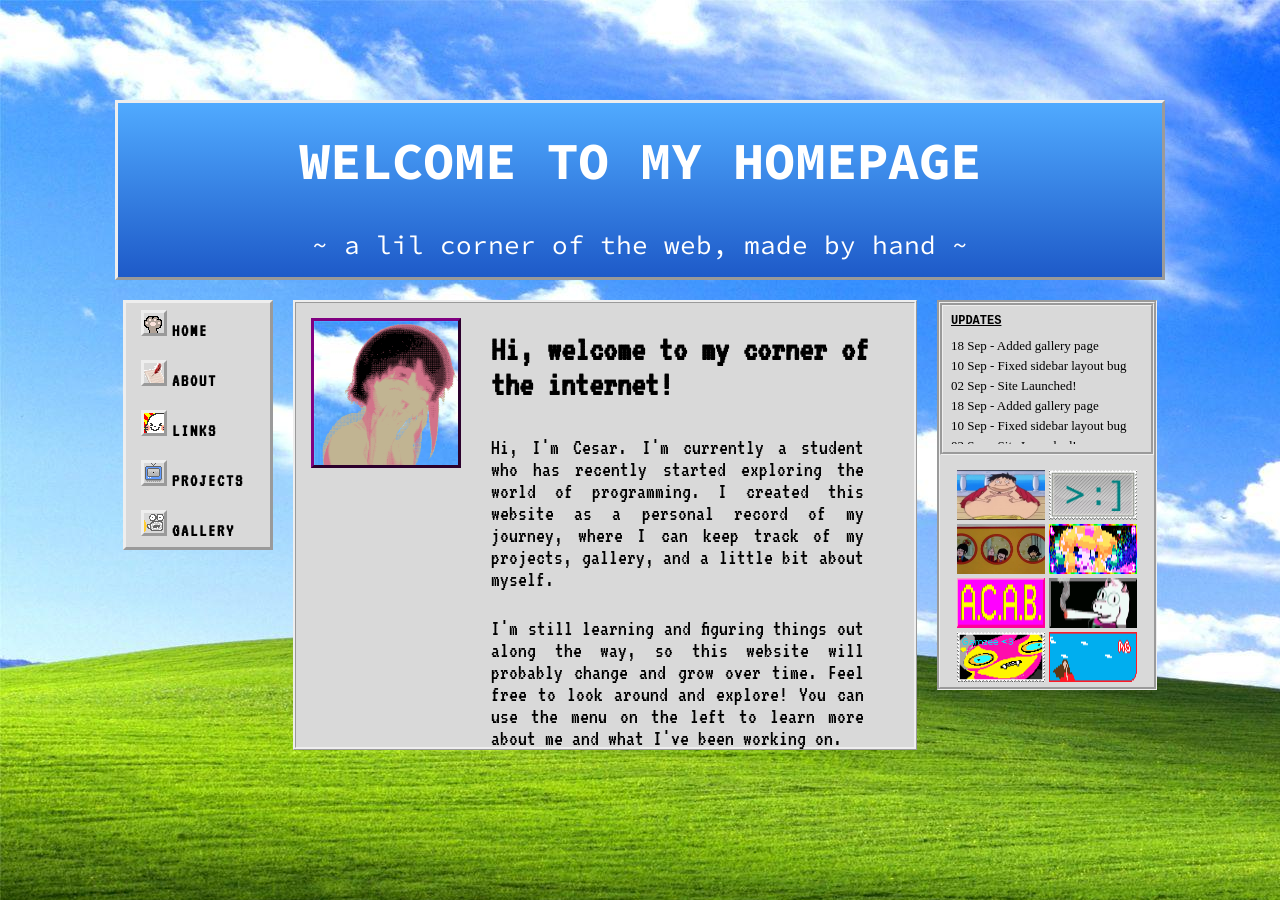
<file: index.html>
<!DOCTYPE html>
<html lang="en">
  <head>
    <meta charset="UTF-8">
    <meta name="viewport" content="width-device-width, initial-scale=1.0">
    <title>My Homepage</title>
    <meta name="Personal Website" content="Main Home">
    <link rel="preconnect" href="https://fonts.googleapis.com">
    <link rel="preconnect" href="https://fonts.gstatic.com" crossorigin>
    <link href="https://fonts.googleapis.com/css2?family=Source+Code+Pro:ital,wght@0,200..900;1,200..900&display=swap" rel="stylesheet">
    <link rel="preconnect" href="https://fonts.googleapis.com">
    <link rel="preconnect" href="https://fonts.gstatic.com" crossorigin>
    <link href="https://fonts.googleapis.com/css2?family=Source+Code+Pro:ital,wght@0,200..900;1,200..900&family=VT323&display=swap" rel="stylesheet">
    <link rel="stylesheet" href="index.css">
    <link rel="icon" href="images/avatar.gif">
  </head>
  <body>
    <div class="container">
      <header class="headerr">
        <div class="header-text">
          <h1>WELCOME TO MY HOMEPAGE</h1>
          <p>~ a lil corner of the web, made by hand ~</p>
        </div>
      </header>
      <main>
        <nav class="navbar">
          <a href="#home"><img src="images/iconpaw.gif" class="icon-nav">HOME</a>
          <a href="about.html"><img src="images/iconnotes.gif" class="icon-nav">ABOUT</a>
          <a href="link.html"><img src="images/icon1.gif" class="icon-nav">LINKS</a>
          <a href="#projects"><img src="images/icontv.gif" class="icon-nav">PROJECTS</a>
          <a href="gallery.html"><img src="images/iconcam.gif" class="icon-nav">GALLERY</a>
        </nav>
        <section class="section2">
          <div class="avatar-container">
            <img src="images/avatar.gif" class="avatar">
          </div>
          <div class="personal">
            <h1>Hi, welcome to my corner of the internet!</h1>
            <p>Hi, I'm Cesar. I'm currently a student who has recently started exploring the world of programming. I created this website as a personal record of my journey, where I can keep track of my projects, gallery, and a little bit about myself. </p>
            <p>I'm still learning and figuring things out along the way, so this website will probably change and grow over time. Feel free to look around and explore! You can use the menu on the left to learn more about me and what I've been working on.</p>
          </div>
        </section>
        <section class="section3">
          <div class="update-box">
            <h3>UPDATES</h3>
            <div class="update-data">
              <p>18 Sep - Added gallery page</p>
              <p>10 Sep - Fixed sidebar layout bug</p>
              <p>02 Sep - Site Launched!</p>
              <p>18 Sep - Added gallery page</p>
              <p>10 Sep - Fixed sidebar layout bug</p>
              <p>02 Sep - Site Launched!</p>
              <p>18 Sep - Added gallery page</p>
              <p>10 Sep - Fixed sidebar layout bug</p>
              <p>02 Sep - Site Launched!</p>
            </div>
          </div>
          <div class="blinkie-grid">
            <img src="images/luffy.webp" alt="">
            <img src="images/stampemot.gif" alt="">
            <img src="images/beatles.webp" alt="">
            <img src="images/reshirii.gif" alt="">
            <img src="images/acab.gif" alt="">
            <img src="images/ralseismokingadart.gif" alt="">
            <img src="images/stampcat.gif" alt="">
            <img src="images/milkyglitter.gif" alt="">
          </div>
        </section>
      </main>
    </div>
  </body>
</html>
</file>
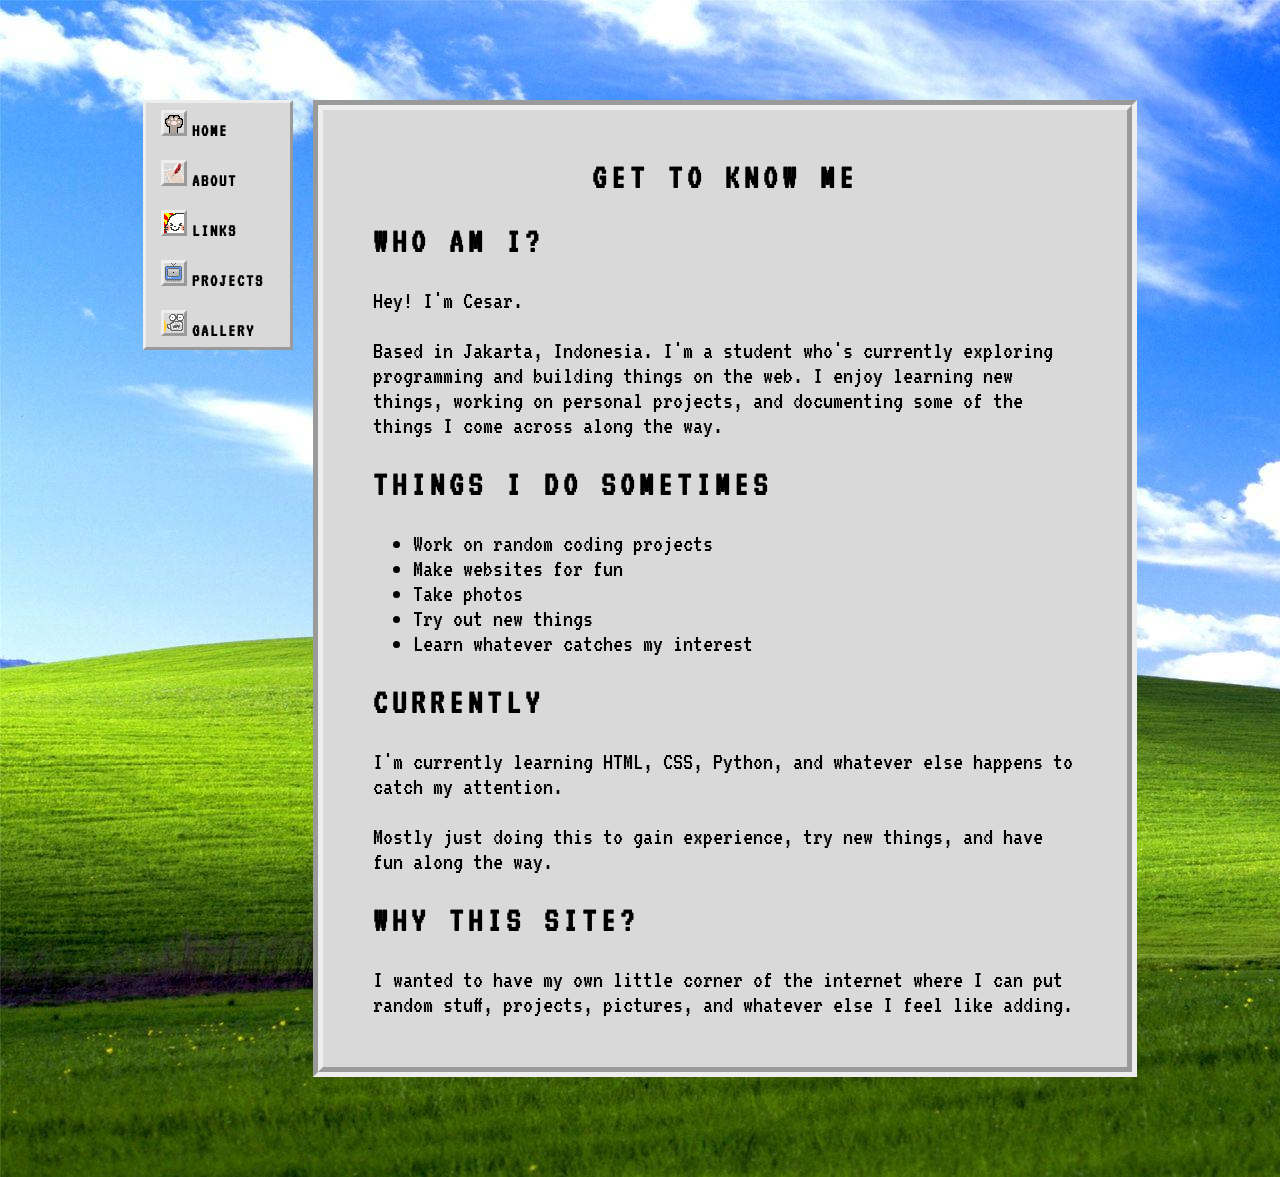
<file: about.html>
<!DOCTYPE html>
<html lang="en">
  <head>
    <meta charset="UTF-8">
    <meta name="viewport" content="width-device-width, initial-scale=1.0">
    <title>About</title>
    <meta name="Personal Website" content="About Me">
    <link rel="preconnect" href="https://fonts.googleapis.com">
    <link rel="preconnect" href="https://fonts.gstatic.com" crossorigin>
    <link href="https://fonts.googleapis.com/css2?family=Source+Code+Pro:ital,wght@0,200..900;1,200..900&display=swap" rel="stylesheet">
    <link rel="preconnect" href="https://fonts.googleapis.com">
    <link rel="preconnect" href="https://fonts.gstatic.com" crossorigin>
    <link href="https://fonts.googleapis.com/css2?family=Source+Code+Pro:ital,wght@0,200..900;1,200..900&family=VT323&display=swap" rel="stylesheet">
    <link rel="stylesheet" href="about.css">
    <link rel="icon" href="images/avatar.gif">
  </head>
  <body>
    <div class="container">
      <main>
        <nav class="navbar">
          <a href="index.html"><img src="images/iconpaw.gif" class="icon-nav">HOME</a>
          <a href="about.html"><img src="images/iconnotes.gif" class="icon-nav">ABOUT</a>
          <a href="link.html"><img src="images/icon1.gif" class="icon-nav">LINKS</a>
          <a href="#projects"><img src="images/icontv.gif" class="icon-nav">PROJECTS</a>
          <a href="gallery.html"><img src="images/iconcam.gif" class="icon-nav">GALLERY</a>
        </nav>
        <section class="about">
          <div class="description">
            <h1 class="parent-text">GET TO KNOW ME</h1>
            <div class="about-box">
              <h2 class="parent-text">WHO AM I?</h2>
              <p>
                Hey! I'm Cesar.
              </p>
              <p>
                Based in Jakarta, Indonesia. I'm a student who's currently exploring programming and building things on the web. I enjoy learning new things, working on personal projects, and documenting some of the things I come across along the way.
              </p>
            </div>

            <div class="about-box">
              <h2 class="parent-text">THINGS I DO SOMETIMES</h2>
              <ul>
                <li>Work on random coding projects</li>
                <li>Make websites for fun</li>
                <li>Take photos</li>
                <li>Try out new things</li>
                <li>Learn whatever catches my interest</li>
              </ul>
            </div>

            <div class="about-box">
              <h2 class="parent-text">CURRENTLY</h2>
              <p>
                I'm currently learning HTML, CSS, Python, and
                whatever else happens to catch my attention.
              </p>
              <p>
                Mostly just doing this to gain experience,
                try new things, and have fun along the way.
              </p>
            </div>

            <div class="about-box">
              <h2 class="parent-text">WHY THIS SITE?</h2>
              <p>
                I wanted to have my own little corner of the internet
                where I can put random stuff, projects, pictures,
                and whatever else I feel like adding.
              </p>
            </div>
          </div>
        </section>
      </main>
    </div>
  </body>
</html>
</file>
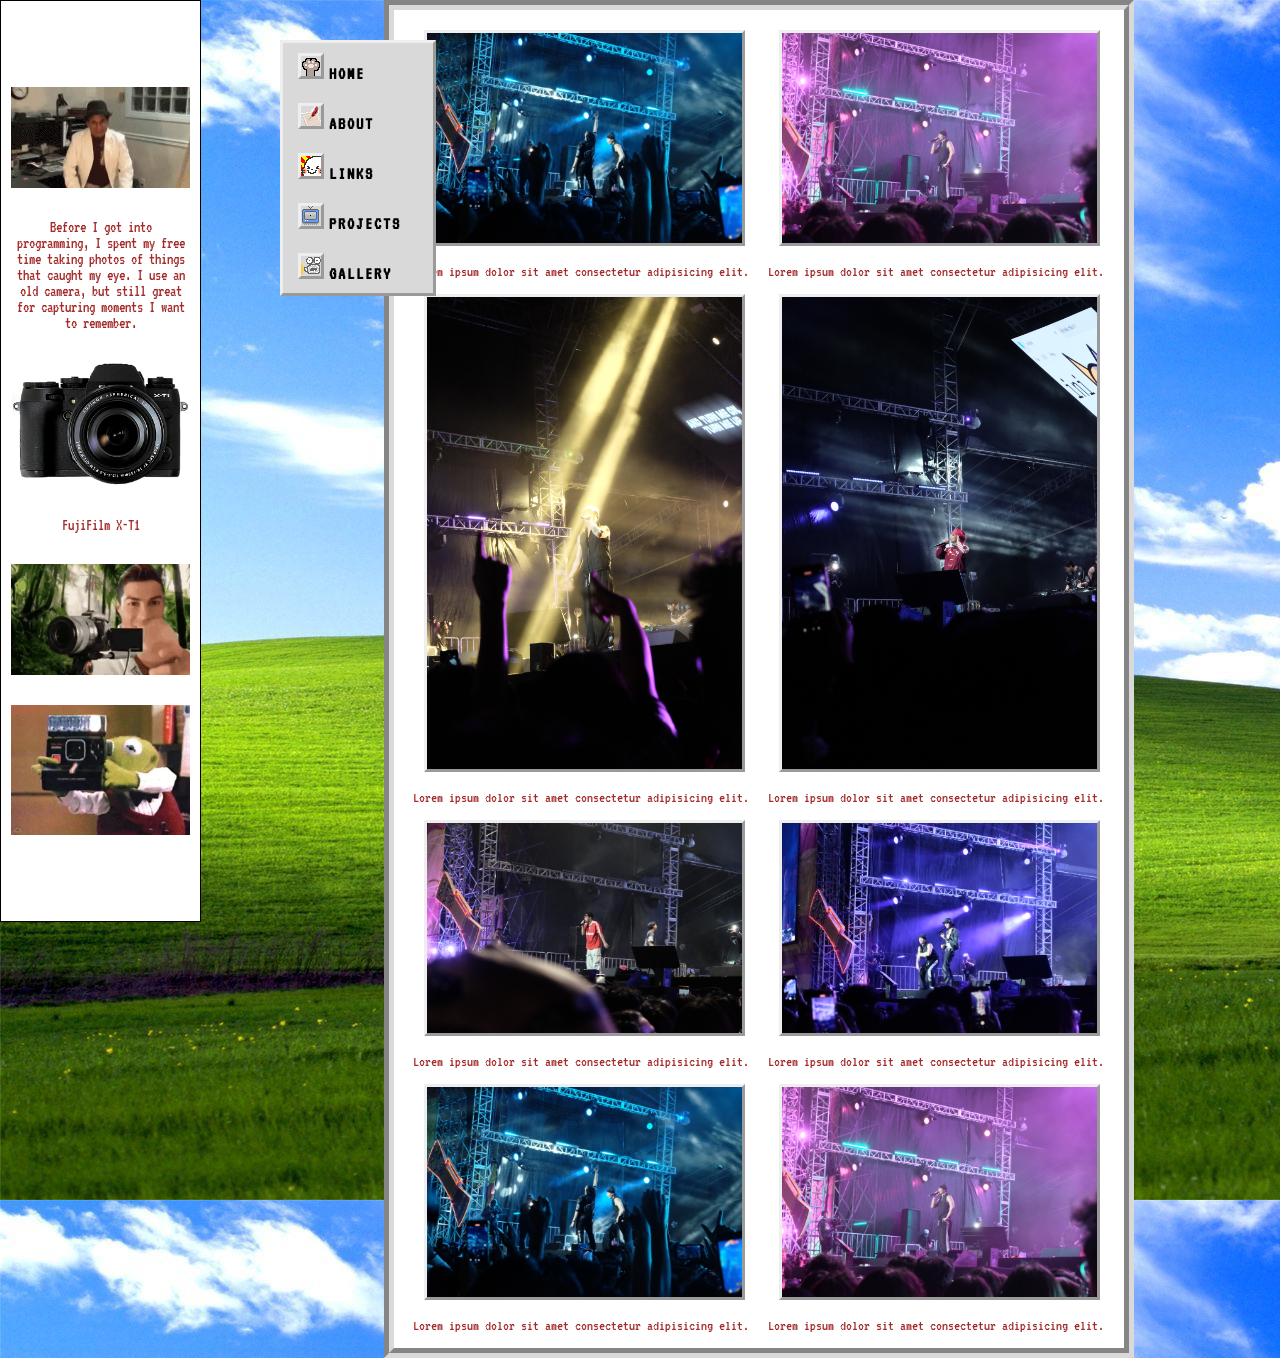
<file: gallery.html>
<!DOCTYPE html>
<html lang="en">
  <head>
    <meta charset="UTF-8">
    <meta name="viewport" content="width=device-width, initial-scale=1.0">
    <title>My Gallery</title>
    <meta name="Personal Website" content="My Gallery">
    <link rel="preconnect" href="https://fonts.googleapis.com">
    <link rel="preconnect" href="https://fonts.gstatic.com" crossorigin>
    <link href="https://fonts.googleapis.com/css2?family=Source+Code+Pro:ital,wght@0,200..900;1,200..900&display=swap" rel="stylesheet">
    <link rel="preconnect" href="https://fonts.googleapis.com">
    <link rel="preconnect" href="https://fonts.gstatic.com" crossorigin>
    <link href="https://fonts.googleapis.com/css2?family=Source+Code+Pro:ital,wght@0,200..900;1,200..900&family=VT323&display=swap" rel="stylesheet">
    <link rel="stylesheet" href="gallery.css">
    <link rel="icon" href="images/avatar.gif">
  </head>
  <body>
    <div class="sidebar">
      <img src="images/welcome.webp">
      <p>Before I got into programming, I spent my free time taking photos of things that caught my eye. I use an old camera, but still great for capturing moments I want to remember.</p>
      <img src="images/fujifilm xt1.png" class="camera-photo">
      <p>FujiFilm X-T1</p>
      <img src="images/ronaldo.webp">
      <img src="images/camera-sidebar.webp">
    </div>

    <nav class="navbar">
      <a href="index.html"><img src="images/iconpaw.gif" class="icon-nav">HOME</a>
      <a href="about.html"><img src="images/iconnotes.gif" class="icon-nav">ABOUT</a>
      <a href="link.html"><img src="images/icon1.gif" class="icon-nav">LINKS</a>
      <a href="#projects"><img src="images/icontv.gif" class="icon-nav">PROJECTS</a>
      <a href="#gallery"><img src="images/iconcam.gif" class="icon-nav">GALLERY</a>
    </nav>

    <div class="container">
      <div class="photo-box">
        <div class="photo">
          <img src="Gallery Album/landscape1.jpg" loading="lazy" alt="">
        </div>
        <div class="photo">
          <img src="Gallery Album/landscape2.jpg" loading="lazy" alt="">
        </div>
        <div class="desc">Lorem ipsum dolor sit amet consectetur adipisicing elit.</div>
        <div class="desc">Lorem ipsum dolor sit amet consectetur adipisicing elit.</div>
        <div class="photo">
          <img src="Gallery Album/portrait1.jpg" loading="lazy" alt="">
        </div>
        <div class="photo">
          <img src="Gallery Album/portrait2.jpg" loading="lazy" alt="">
        </div>
        <div class="desc">Lorem ipsum dolor sit amet consectetur adipisicing elit.</div>
        <div class="desc">Lorem ipsum dolor sit amet consectetur adipisicing elit.</div>
        <div class="photo">
          <img src="Gallery Album/landscape3.jpg" loading="lazy" alt="">
        </div>
        <div class="photo">
          <img src="Gallery Album/landscape4.jpg" loading="lazy" alt="">
        </div>
        <div class="desc">Lorem ipsum dolor sit amet consectetur adipisicing elit.</div>
        <div class="desc">Lorem ipsum dolor sit amet consectetur adipisicing elit.</div>
        <div class="photo">
          <img src="Gallery Album/landscape1.jpg" loading="lazy" alt="">
        </div>
        <div class="photo">
          <img src="Gallery Album/landscape2.jpg" loading="lazy" alt="">
        </div>
        <div class="desc">Lorem ipsum dolor sit amet consectetur adipisicing elit.</div>
        <div class="desc">Lorem ipsum dolor sit amet consectetur adipisicing elit.</div>
      </div>
    </div>
  </body>
</html>
</file>
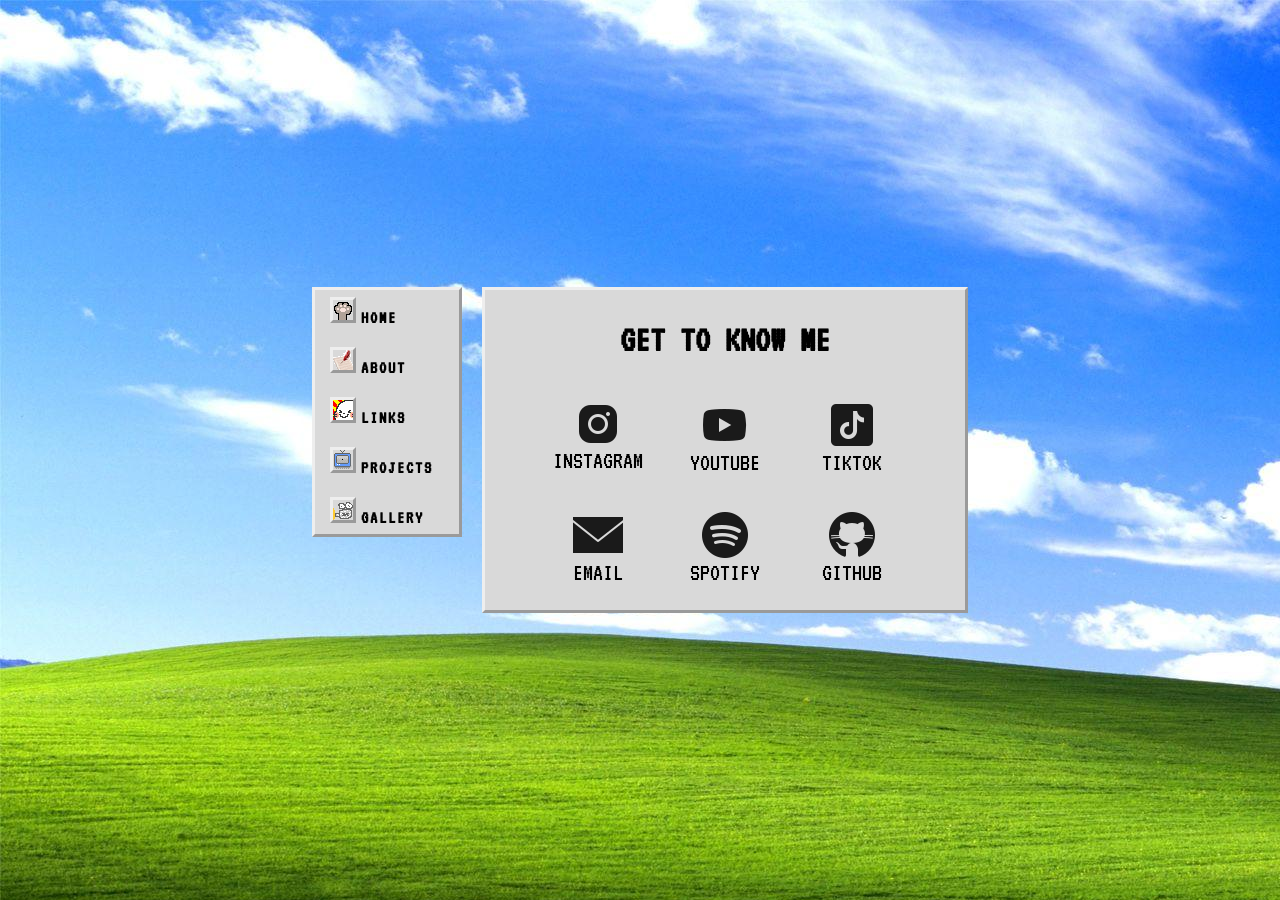
<file: link.html>
<!DOCTYPE html>
<html lang="en">
  <head>
    <meta charset="UTF-8">
    <meta name="viewport" content="width-device-width, initial-scale=1.0">
    <title>Links</title>
    <meta name="Personal Website" content="Links">
    <link rel="preconnect" href="https://fonts.googleapis.com">
    <link rel="preconnect" href="https://fonts.gstatic.com" crossorigin>
    <link href="https://fonts.googleapis.com/css2?family=Source+Code+Pro:ital,wght@0,200..900;1,200..900&display=swap" rel="stylesheet">
    <link rel="preconnect" href="https://fonts.googleapis.com">
    <link rel="preconnect" href="https://fonts.gstatic.com" crossorigin>
    <link href="https://fonts.googleapis.com/css2?family=Source+Code+Pro:ital,wght@0,200..900;1,200..900&family=VT323&display=swap" rel="stylesheet">
    <link rel="stylesheet" href="link.css">
    <link rel="icon" href="images/avatar.gif">
  </head>
  <body>
    <div class="container">
      <main>
        <nav class="navbar">
          <a href="index.html"><img src="images/iconpaw.gif" class="icon-nav">HOME</a>
          <a href="about.html"><img src="images/iconnotes.gif" class="icon-nav">ABOUT</a>
          <a href="#links"><img src="images/icon1.gif" class="icon-nav">LINKS</a>
          <a href="#projects"><img src="images/icontv.gif" class="icon-nav">PROJECTS</a>
          <a href="gallery.html"><img src="images/iconcam.gif" class="icon-nav">GALLERY</a>
        </nav>
        <section class="link-container">
          <div class="title">
            <h1>GET TO KNOW ME</h1>
          </div>
          <div class="link-social">
            <a href="https://www.instagram.com/306loveme/" target="_blank"><img src="icons/icons8-instagram-48.png">INSTAGRAM</a>
            <a href="#Youtube"><img src="icons/icons8-youtube-50.png">YOUTUBE</a>
            <a href="#TikTok"><img src="icons/icons8-tiktok-50.png">TIKTOK</a>
            <a href="mailto:caesario306@gmail.com" target="_blank"><img src="icons/icons8-email-50.png">EMAIL</a>
            <a href="https://open.spotify.com/user/3177m3td7gtdjtzzkha2judifaom?si=1f7595a90ad6444c" target="_blank"><img src="icons/icons8-spotify-50.png">SPOTIFY</a>
            <a href="https://github.com/Sar306" target="_blank"><img src="icons/icons8-github-50.png">GITHUB</a>
          </div>
        </section>
      </main>
    </div>
  </body>
</html>
</file>
<file: index.css>
* {
  box-sizing: border-box;
}

body {
  margin: 0;
  padding: 0;
  display: flex;
  justify-content: center;
  align-items: center;
  background-image: url(images/90278.jpg);
}

.container {
  margin-top: 100px;
  margin-bottom: 100px;
  width: 1050px;
}

.headerr {
  background: linear-gradient(to bottom, rgb(80, 170, 255), rgb(30, 90, 200));
  display: flex;
  align-items: center;
  justify-content: center;
  height: 180px;
  margin-bottom: 20px;
  font-family: "Source Code Pro";
  font-size: 26px;
  border: 3px outset;
}

.header-text {
  align-items: center;
  justify-content: center;
  text-align: center;
  color: white;
}

main {
  display: flex;
  justify-content: center;
  flex-wrap: wrap;
  gap: 20px;
}

.navbar {
  font-family: vt323;
  letter-spacing: 2px;
  background-color: rgb(217 217 217);
  width: 150px;
  height: 250px;
  display: flex;
  flex-direction: column;
  text-align: center;
  justify-content: center;
  gap: 20px;
  font-size: 18px;
  border: 3px outset;
}

.navbar a {
  color: black;
  font-weight: bold;
  text-decoration: none;
  text-align: justify;
  margin-left: 15px;
}

.icon-nav {
  margin-right: 5px;
  border: 3px outset;
}

.navbar a:hover {
  text-decoration: underline;
}

.avatar-container {
  display: flex;
  flex-direction: column;
  margin: 15px;
  height: 150px;
  width: 150px;
}

.avatar {
  object-fit: cover;
  height: 150px;
  width: 150px;
  background-image: url(images/90278.jpg);
  border: 3px outset purple;
}

.personal {
  display: flex;
  flex-direction: column;
  margin-left: 15px;
}

.personal h1 {
  font-family: vt323;
  font-size: 35px;
  margin-right: 15px;
}

.personal p {
  font-family: vt323;
  margin-right: 50px;
  margin-top: 5px;
  text-align: justify;
  font-size: 22px;
}
.section2 {
  display: flex;
  height: 450px;
  width: 624px;
  flex-direction: row;
  background-color: rgb(217 217 217);
  border: 3px ridge;
}

.section3 {
  width: 220px;
  height: 390px;
  flex-direction: column;
  background-color: rgb(217 217 217);
  border: 3px groove;
}

.update-box {
  background-color: rgb(217 217 217);
  padding: 8px;
  border: 3px groove;
  font-family: Georgia, 'Times New Roman', Times, serif;
  font-size: 13px;
}

.update-box h3 {
  font-family: "Courier New", monospace;
  font-size: 12px;
  margin: 0 0 6px;
  text-decoration: underline;
}

.update-data {
  max-height: 110px;
  overflow-y: auto;
  padding-right: 4px;
}

.update-data p {
  margin: 4px 0;
}

.blinkie-grid {
  margin-top: 15px;
  display: grid;
  grid-template-columns: repeat(2, 88px);
  gap: 4px;
  justify-content: center;
}

.blinkie-grid img {
  width: 88px;
  height: 50px;
  display: block;
}

@media (max-width: 900px) {
  * {
    box-sizing: border-box;
  }

  body {
    margin: 0;
    padding: 0;
    background-image: url(images/90278.jpg);
  }

  .container {
    margin: 100px auto;
    width: 100%;
    max-width: 1050px;
    padding: 0 12px;
  }

  .container {
    margin-top: 20px;
    margin-bottom: 20px;
  }

  .headerr {
    height: auto;
    min-height: 120px;
    padding: 16px;
    font-size: 18px;
  }

  main {
    flex-direction: column;
    align-items: stretch;
  }

  .navbar {
    width: 100%;
    height: auto;
    flex-direction: row;
    flex-wrap: wrap;
    justify-content: center;
    gap: 12px 20px;
    padding: 12px;
  }

  .navbar a {
    margin-left: 0;
  }

  .section2 {
    width: 100%;
    height: auto;
    flex-direction: column;
    align-items: center;
    padding-bottom: 16px;
  }

  .personal {
    margin: 0 15px;
  }

  .personal h1 {
    font-size: 28px;
    margin-right: 0;
    text-align: center;
  }

  .personal p {
    margin-right: 0;
    font-size: 20px;
  }

  .section3 {
    width: 100%;
    height: auto;
  }
}
</file>
<file: about.css>
* {
  box-sizing: border-box;
}

body {
  margin: 0;
  padding: 0;
  background-image: url(images/90278.jpg);
}

.container {
  margin: 100px auto;
  width: 100%;
  max-width: 1050px;
  padding: 0 12px;
}

main {
  display: flex;
  justify-content: center;
  align-items: flex-start;
  flex-wrap: wrap;
  gap: 20px;
}

.navbar {
  font-family: vt323;
  letter-spacing: 2px;
  background-color: rgb(217 217 217);
  width: 150px;
  height: 250px;
  display: flex;
  flex-direction: column;
  text-align: center;
  justify-content: center;
  position: sticky;
  top: 20px;
  gap: 20px;
  font-size: 18px;
  border: 3px outset;
}

.navbar a {
  color: black;
  font-weight: bold;
  text-decoration: none;
  text-align: justify;
  margin-left: 15px;
}

.icon-nav {
  margin-right: 5px;
  border: 3px outset;
}

.navbar a:hover {
  text-decoration: underline;
}

.about {
  font-family: vt323;
  flex: 1;
  min-width: 0;
  max-width: 824px;
  background-color: rgb(217 217 217);
  border: 10px groove;
}

h1 {
  text-align: center;
}

.parent-text {
  letter-spacing: 5px;
  font-size: 35px;
}

.description {
  margin: 50px;
}

.description p {
  font-size: 25px;
}

.description li {
  font-size: 25px;
}

@media (max-width: 900px) {
  .container {
    margin: 20px auto;
  }

  main {
    flex-direction: column;
    align-items: stretch;
  }

  .navbar {
    position: static;
    width: 100%;
    height: auto;
    flex-direction: row;
    flex-wrap: wrap;
    justify-content: center;
    gap: 10px 20px;
    padding: 12px;
  }

  .navbar a {
    margin-left: 0;
  }

  .about {
    max-width: 100%;
    border-width: 6px;
  }

  .parent-text {
    letter-spacing: 2px;
    font-size: 26px;
  }

  .description {
    margin: 20px;
  }

  .description p,
  .description li {
    font-size: 20px;
    overflow-wrap: anywhere;
  }
}
</file>
<file: gallery.css>
body {
  margin: 0;
  padding: 0;
  background-image: url(images/90278.jpg);
  font-family: vt323;
}

.sidebar {
  width: 14%;
  height: 100%;
  position: fixed;
  background-color: white;
  margin: 0;
  padding: 10px;;
  color: brown;
  border: 1px solid black;
  display: flex;
  flex-direction: column;
  justify-content: center;
  z-index: 100;
}

.sidebar p {
  text-align: center;
}

.sidebar img {
  margin-bottom: 15px;
  margin-top: 15px;
}

.camera-photo {
  width: 100%;
}

.navbar {
  font-family: vt323;
  letter-spacing: 2px;
  background-color: rgb(217 217 217);
  width: 150px;
  height: 250px;
  display: flex;
  flex-direction: column;
  text-align: center;
  justify-content: center;
  gap: 20px;
  font-size: 18px;
  border: 3px outset;
  position: fixed ;
  left: 280px;
  top: 40px;
}

.navbar a {
  color: black;
  font-weight: bold;
  text-decoration: none;
  text-align: justify;
  margin-left: 15px;
}

.icon-nav {
  margin-right: 5px;
  border: 3px outset;
}

.navbar a:hover {
  text-decoration: underline;
}

.container {
  margin-left: 30%;
  margin-right: 13%;
  width: 57%;
  background-color: white;
  border: 10px groove rgb(217 217 217);

}

.photo-box {
  display: grid;
  grid-template-columns: repeat(2, 1fr);
  padding: 10px;
}

.photo {
  padding: 10px 20px;
  text-align: center;
}

.photo img {
  width: 100%;
  border: 3px outset;
}

.desc {
  padding: 5px;
  font-size: 15px;
  color: brown;
  text-align: center;
}
</file>
<file: link.css>
* {
  box-sizing: border-box;
}

body {
  margin: 0;
  padding: 20px 12px;
  display: flex;
  min-height: 100vh;
  min-height: 100dvh;
  justify-content: center;
  align-items: center;
  background-image: url(images/90278.jpg);
}

.container {
  width: 100%;
  max-width: 1050px;
}

main {
  display: flex;
  justify-content: center;
  flex-wrap: wrap;
  gap: 20px;
}

.navbar {
  font-family: vt323;
  letter-spacing: 2px;
  background-color: rgb(217 217 217);
  width: 150px;
  height: 250px;
  display: flex;
  flex-direction: column;
  text-align: center;
  justify-content: center;
  gap: 20px;
  font-size: 18px;
  border: 3px outset;
}

.navbar a {
  color: black;
  font-weight: bold;
  text-decoration: none;
  text-align: justify;
  margin-left: 15px;
}

.icon-nav {
  margin-right: 5px;
  border: 3px outset;
}

.navbar a:hover {
  text-decoration: underline;
}

.link-container {
  flex: 0.55;
  min-width: 0;
  background-color: rgb(217 217 217);
  border: 3px outset;
  font-size: 25px;
  font-family: vt323, monospace;
}

.title {
  text-align: center;
}

.link-social {
  display: grid;
  grid-template-columns: repeat(3, 1fr);
  margin: 0 50px;
  justify-items: center;
}

.link-social a {
  display: flex;
  flex-direction: column;
  align-items: center;
  text-align: center;
  margin: 10px;
  color: black;
  text-decoration: none;
  margin-bottom: 25px;
}

@media (max-width: 900px) {
  main {
    flex-direction: column;
    align-items: stretch;
  }

  .navbar {
    width: 100%;
    height: auto;
    flex-direction: row;
    flex-wrap: wrap;
    justify-content: center;
    gap: 10px 20px;
    padding: 12px;
  }

  .navbar a {
    margin-left: 0;
  }

  .link-container {
    font-size: 20px;
  }

  .link-social {
    grid-template-columns: repeat(2, minmax(0, 1fr));
    margin: 0 12px;
  }

  .link-social a {
    overflow-wrap: anywhere;
  }
}

@media (max-width: 400px) {
  .link-social {
    grid-template-columns: 1fr;
  }
}
</file>
